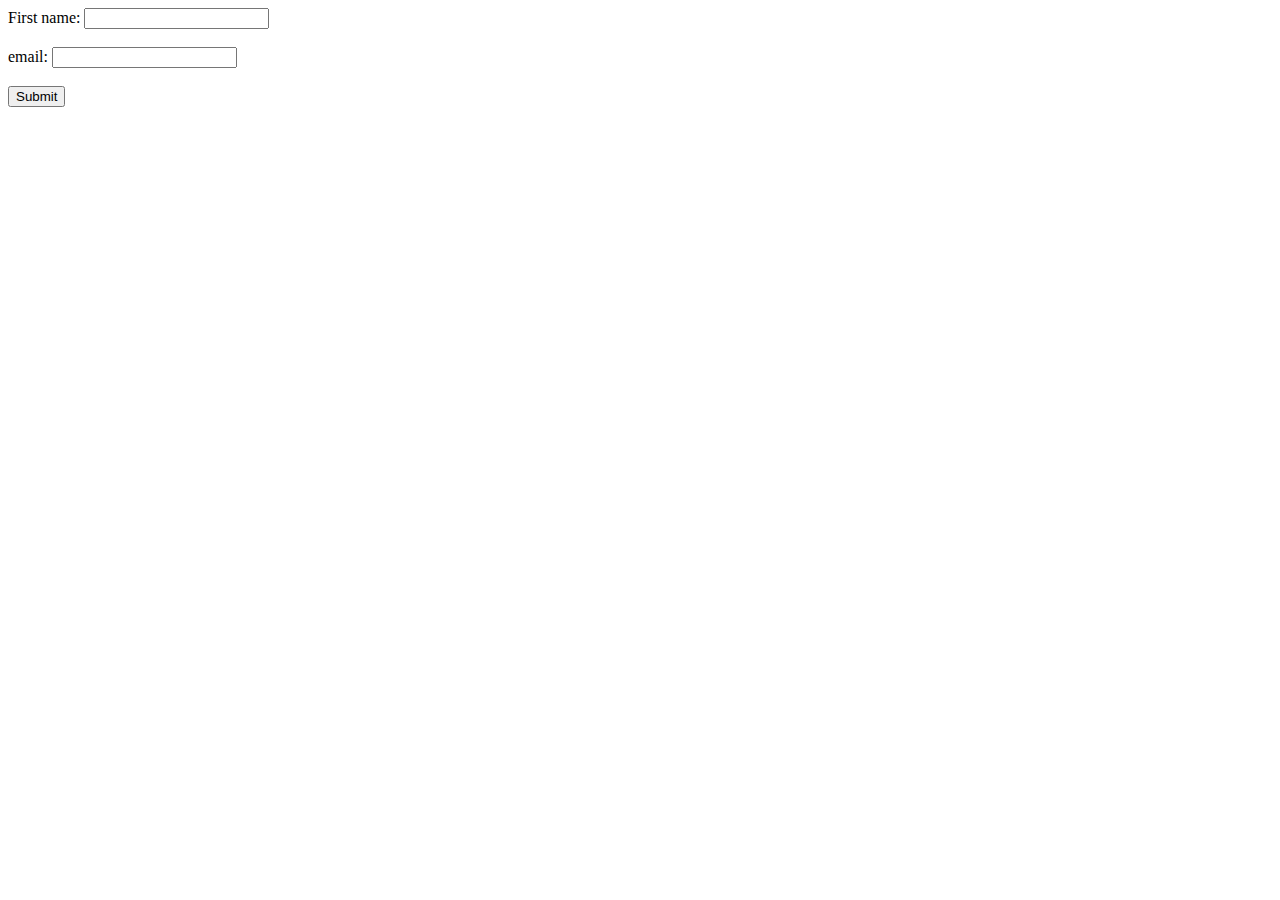
<file: xml/index.html>
<!DOCTYPE html>
<html lang="en">
<head>
    <meta charset="UTF-8">
    <meta name="viewport" content="width=device-width, initial-scale=1.0">
    <title>Document</title>
</head>
<body>
    <form action="action.html" name="form" id="form" method="GET">
        <label for="fname">First name:</label>
        <input type="text" id="fname" name="fname"><br><br>
        <label for="lname">email:</label>
        <input type="text" id="lname" name="lname"><br><br>
        <input type="submit" value="Submit">
    </form>
    <script>
        const fname = document.getElementById("fname");
        const lname = document.getElementById("lname");
        const form = document.getElementById("form");

        form.addEventListener('submit',(e)=>{
            // e.preventDefault();
            validate();
        })
        function validate(){
            if (fname.value === ""||lname.value === ""){
                alert("enter firstname");
            }
    }   
    </script>
</body>
</html>
</file>
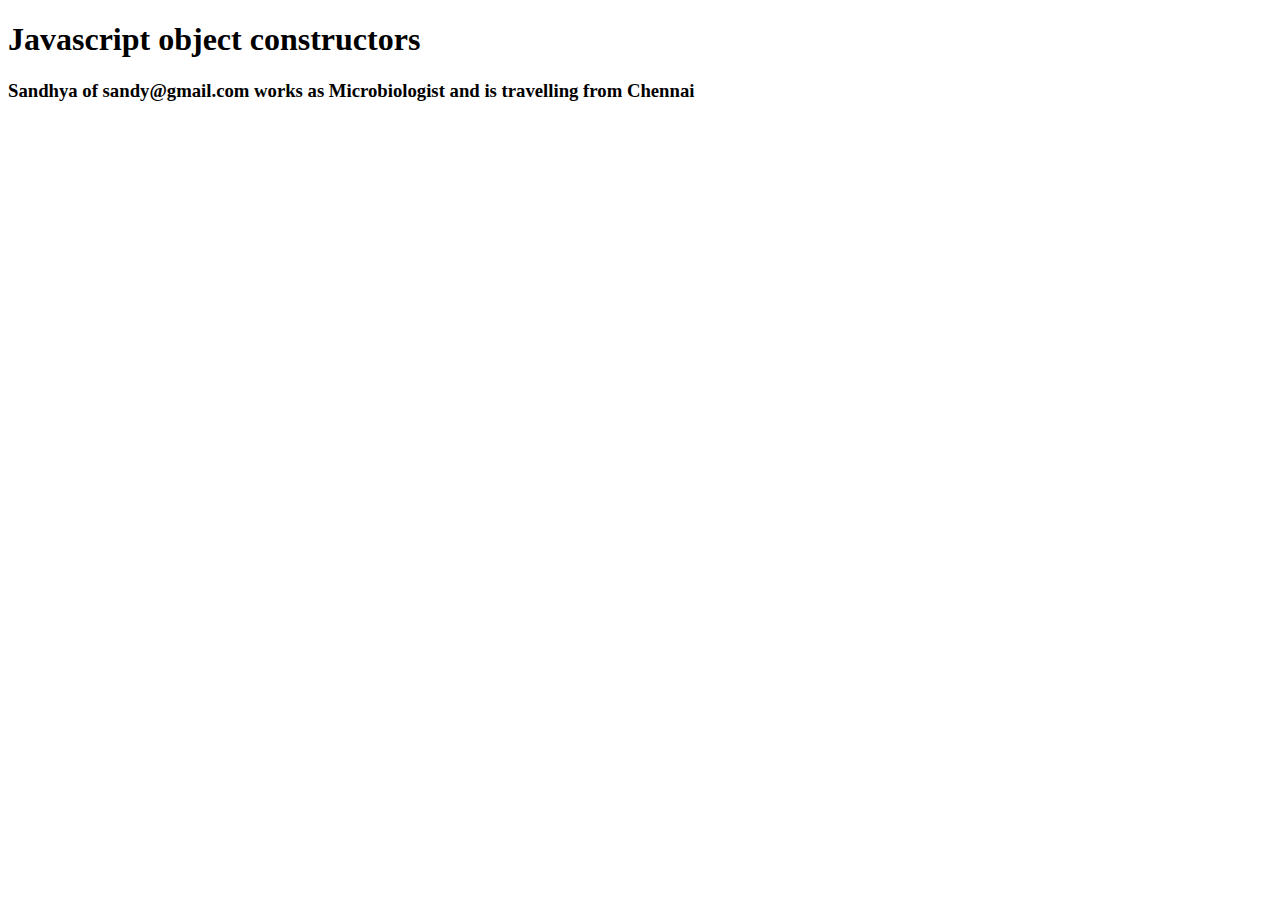
<file: constructor.html>
<!DOCTYPE html>
<html lang="en">
<head>
    <meta charset="UTF-8">
    <meta name="viewport" content="width=device-width, initial-scale=1.0">
    <title>Constructor</title>
</head>
<body>
    <h1>Javascript object constructors</h1>
    <h3 id="demo"></h3>


    <script>
        function employee(name,email,designation,location){
            this.name = name;
            this.email = email;
            this.designation = designation;
            this.location = location;
        }

    var employee = new employee("Sandhya","sandy@gmail.com","Microbiologist","Chennai");
        let show = document.getElementById("demo")
        show.innerHTML = employee.name+" of "+employee.email+ " works as "+employee.designation+ " and is travelling from "+employee.location;
    </script>
</body>
</html>
</file>
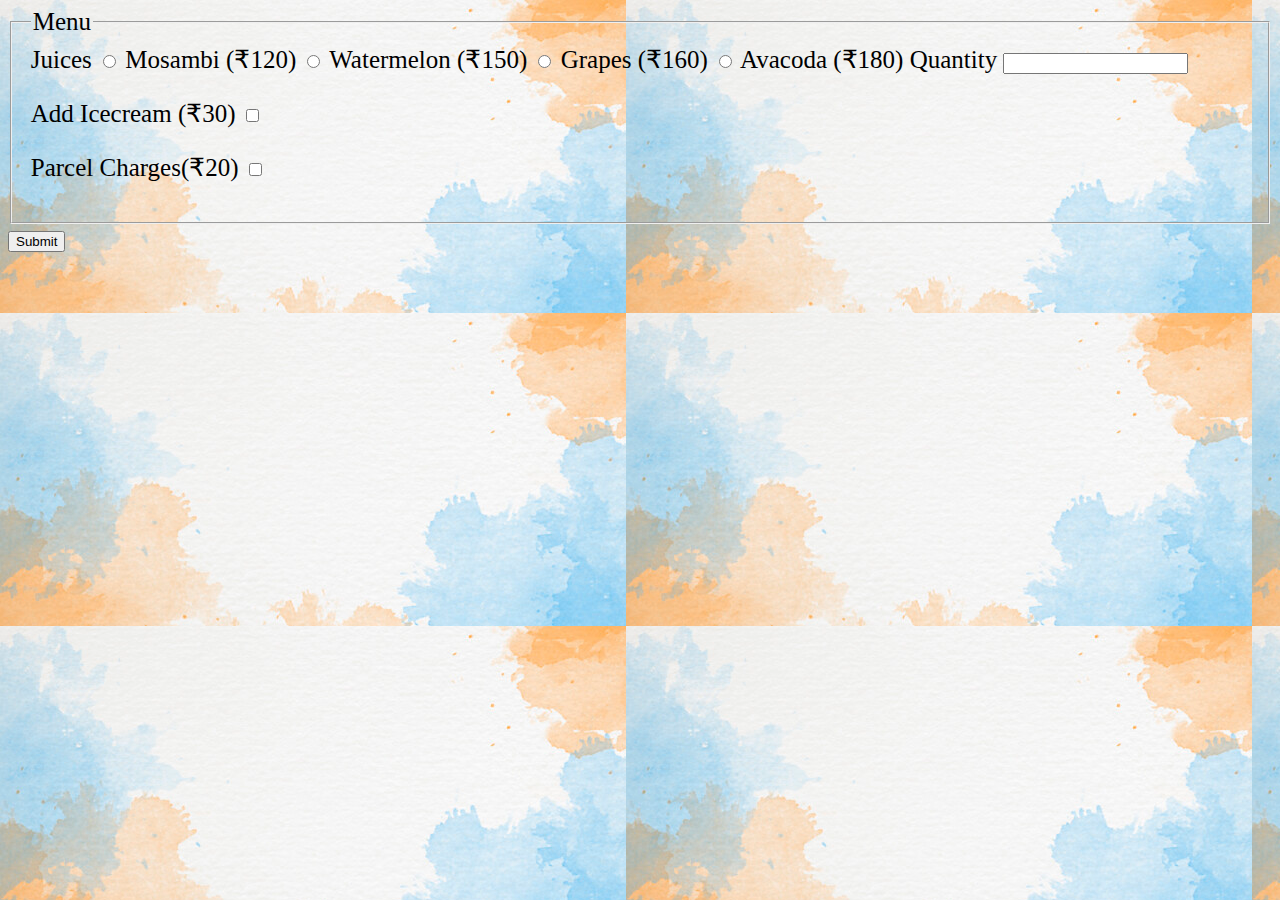
<file: billing/Billing.html>
<!DOCTYPE html>
<html lang="en">
<head>
    <title>Orders Today</title>
    <link href="billing.css" rel="stylesheet" type="text/css" />
</head>
<body onload='hideTotal()'>
    <div id="wrap">
    <form action="" id="Order" onsubmit="return false;"></form>
    <div>
        <div class="cont_order">
        <fieldset>
         <legend>Menu</legend>
         <label >Juices</label>
         <input type="radio" style="vertical-align"  name="Juicename" value="Mosambi"
         onclick="calculateTotal()" />
         Mosambi (₹120)
         <input type="radio"  style="vertical-align" name="Juicename" value="Watermelon"
         onclick="calculateTotal()" />
         Watermelon (₹150)
         <input type="radio"  style="vertical-align"  name="Juicename" value="Grapes"
         onclick="calculateTotal()" />
         Grapes (₹160)
         <input type="radio"  style="vertical-align" name="Juicename" value="Avacoda"
         onclick="calculateTotal()" />
         Avacoda (₹180)
         Quantity <input type="text" style=margin-left name="quantity" id="quantity" />
      
         
         <p>
         <label for='icecream' class="inlinelabel">
         Add Icecream (₹30)</label>
         <input type="checkbox" id="icecream" name='icecream'
         onclick="calculateTotal()" />
        </p>
      
         <p>
         <label class="inlinelabel" for='Parcel'>
         Parcel Charges(₹20)</label>
         <input type="checkbox" id="Parcel"
         name="Parcel" onclick="calculateTotal()" />
         </p>
         <div id="totalPrice"></div>
      
         </fieldset>
        </div>
     </form>
     <script>

    var juice_prices = new Array();
    juice_prices["Mosambi"]=120;
    juice_prices["Watermelon"]=150;
    juice_prices["Grapes"]=160;
    juice_prices["Avacoda"]=180;

    function getjuicecost()
{

    var juicecost=0;
    var theForm = document.forms["Order"];
    var Juicename = theForm.elements["Juicename"];
    for(var i = 0; i < Juicename.length; i++)
    {
        //if the radio button is checked
        if(Juicename[i].checked)
        {
            juicecost = juice_prices[Juicename[i].value];
            break;
        }
    }
     return juicecost;
}

    function geticecreamprice()
{
    var icecreamprice=0;
    var theForm = document.forms["Order"];
    var icecream = theForm.elements["icecream"];
5
    if(icecream.checked==true)
    {
        icecreamprice=30;
    }
    return icecreamprice;
}

function parcelprice()
{
    var parcelprice=0;
    var theForm = document.forms["Order"];
    var parcel = theForm.elements["Parcel"];
    if(Parcel.checked==true){
        parcelprice=20;
    }
    return parcelprice;
}

    function getQuantity()
{
    var theForm = document.forms["Juice_name"];
    var quantity = theForm.elements["quantity"];
    var howmany =0;
    if(quantity.value!="")
    {
        howmany = parseInt(quantity.value);
    }
return howmany;
}
function calculateTotal()
{
    var Total_Price = getjuicecost() + icecreamprice() + parcelprice();

    //display the result
    var use = document.getElementById("totalPrice").value;
    divobj.style.display='block';
    divobj.innerHTML = "Total Price For the Juice ₹"+Total_Price;
}
     </script>
     <button onclick="getDisplay()">Submit</button>
    </div>
    <div id="display">
    </div> 
     
</body>
</html>
</file>
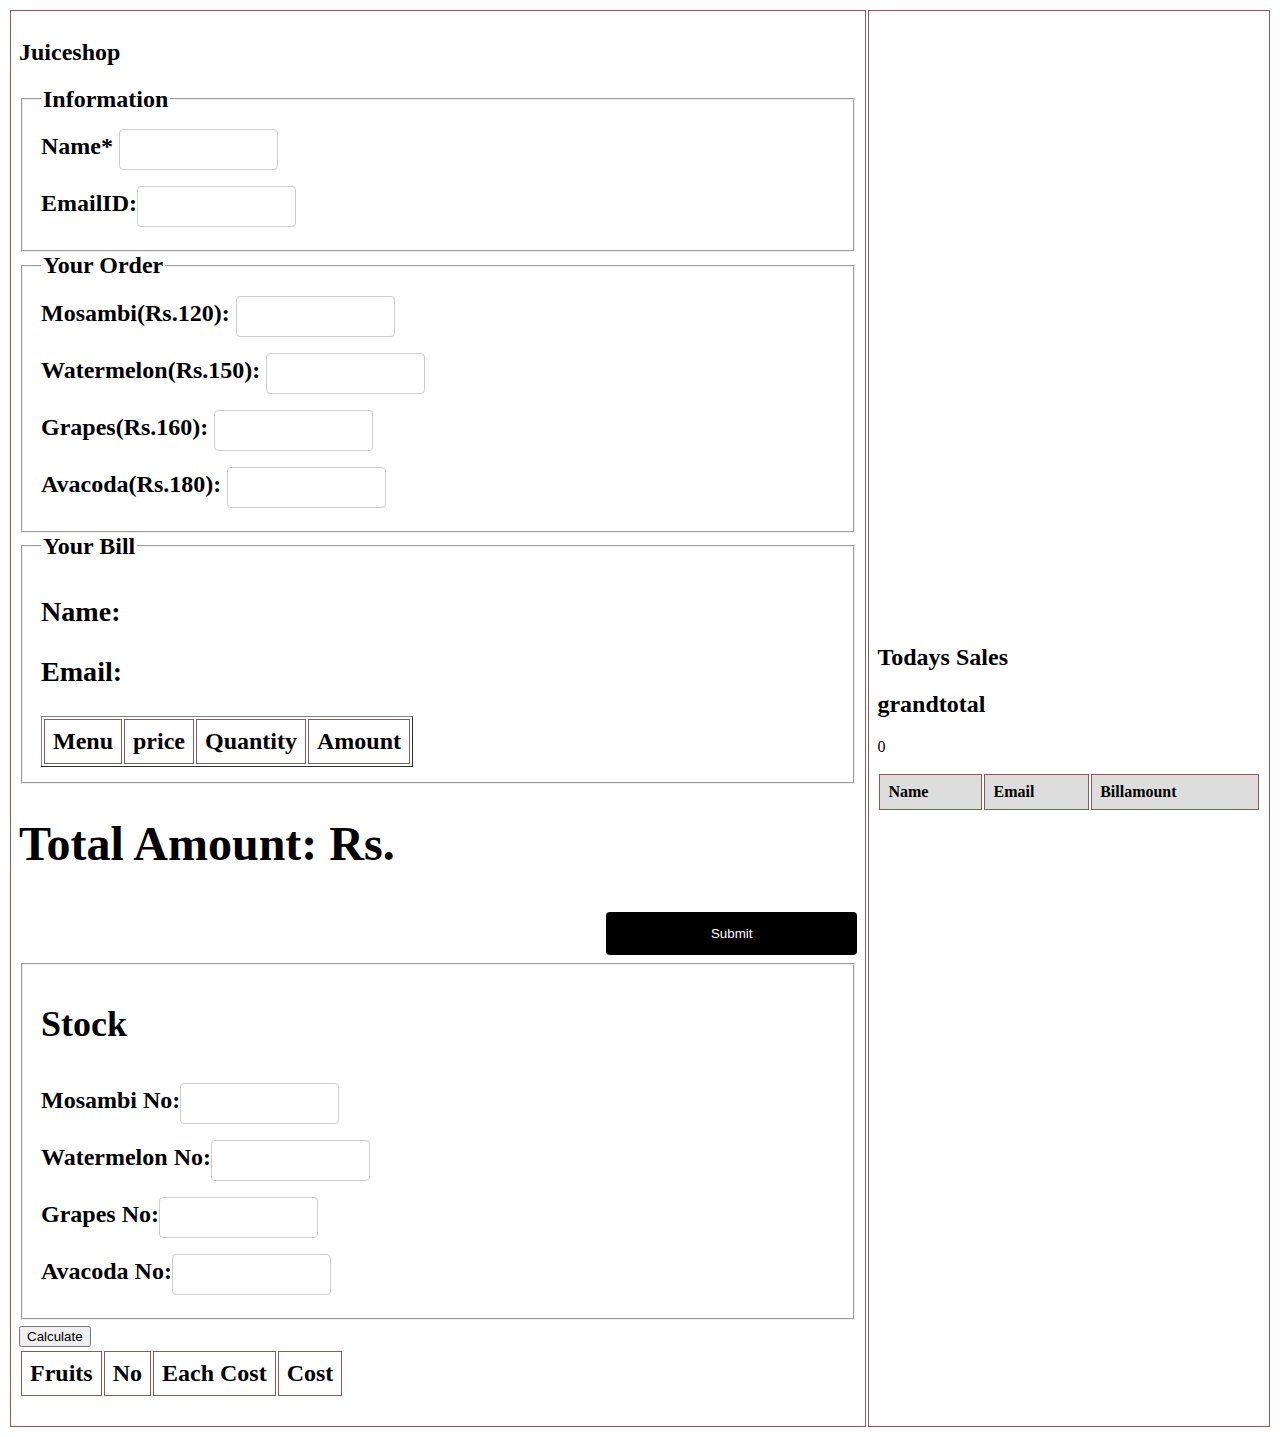
<file: billing3/billing3.html>
<!DOCTYPE html>
<html lang="en">
<head>
    <title>Document</title>
    <link rel="stylesheet" href="billing3.css">
</head>
<body>
    <table>
        <tr>
            <td>
                <form onsubmit="event.preventDefault();onFormSubmit();" autocomplete="off">
                 <h2>Juiceshop<h2>             
             <div class="container-fluid">
                <div class="container">
                   <div class="part1">
                    <fieldset> 
                        <legend>Information</legend>
                        <label>Name*</label><label class="validation-error hide" id="nameValidationError">This field is required.</label>
                        <input type="text" id="name"><br>
                        EmailID:<input type="text" id="email"><br>
                    </fieldset>
                </div>     

                <div class="part2">
                    <fieldset>
                        <legend>Your Order</legend>
                        Mosambi(Rs.120): <input type="number" name="Juicename" id="Mosambi"><br/>
                        Watermelon(Rs.150): <input type="number" name="Juicename" id="Watermelon"><br/>
                        Grapes(Rs.160): <input type="number" name="Juicename" id="Grapes"><br/>
                        Avacoda(Rs.180): <input type="number" name="Juicename" id="Avacoda"><br/>
                    </fieldset>
                </div>

            </div>
            <div class="container">
                <fieldset>
                    <legend>Your Bill</legend>
                    <h3>Name: <span id="name2"></span></h3>
                    <h3>Email: <span id="email2"></span></h3>          
                    <table class="opp" id="Billstatement" border="1" resetForm();>
                        <thread>
                             <tr>
                                 <th >Menu</th><th>price</th><th>Quantity</th><th>Amount</th>
                             </tr>                           
                        </thread>                       
                    </table>
                </fieldset>
                <h1>Total Amount: Rs. <span id="amount"></span></h1>
                    <div  class="form-action-buttons">
                        <input type="submit" value="Submit"
                        >
                    </div>
                    <div class="container">
                        <fieldset>
                    <h2>Stock</h2>
    Mosambi No:<input type="number" class=fruitno id="mos_quan"><br/>
    Watermelon No:<input type="number" class=fruitno id="wat_quan"><br/>
    Grapes No:<input type="number" class=fruitno id="gra_quan"><br/>
    Avacoda No:<input type="number" class=fruitno id="ava_quan"><br/>
</div>
    <table class="slidemenu" id=calc>
        <thread>
            <tr>
                <tbody>
                <th>Fruits </th>
                <th>No</th>
                <th>Each Cost</th>
                <th>Cost</th>
                </tbody>
            </tr>
        </thread>
        <button type="button" onclick="dispqqq()">Calculate</button>
    </table>
                </form>
            </td>
            <td>
                <h2>Todays Sales</h2>
                <table class="list" id="disp">
                    <thead>
                        <tr>
                            <th>Name</th>
                            <th>Email</th>
                            <th>Billamount</th>
                        </tr>
                    </thead>
                    <tbody>
                        <div>
                            <h2>grandtotal</h2>
                            <p id="grandtotal">0</p>
                        </div>
                    </tbody>
                </table>
            </td>
        </tr>
    </table>
    
    </div>
<script>
 
 
var Mosambi_price=120, Watermelon_price=150, Grapes_price=160, Avacoda_price=180;
var Mosambi_q=0; Watermelon_q=0; Grapes_q=0; Avacoda_q=0;
var MosambiPriceShow ="", WatermelonPriceShow ="", GrapesPriceShow ="", AvacodaPriceShow="" ;


document.getElementById("name").addEventListener("keyup",function(){
document.getElementById("name2").innerHTML=this.value;
});

document.getElementById("email").addEventListener("keyup",function(){
document.getElementById("email2").innerHTML=this.value;
});


document.getElementById("Mosambi").addEventListener("keyup",function(){
    if(this.value==""||this.value==0){
        MosambiPriceShow =""
        ShowBill();
    }else{
        Mosambi_q = this.value;
        MosambiPriceShow = "<tr><td>Mosambi</td><td>Rs."+Mosambi_price+" </td><td>"+Mosambi_q+"</td><td>"+Mosambi_price+"x"+Mosambi_q+"="+Mosambi_price*Mosambi_q+"</td></tr>";
    ShowBill();
    }
 });

 document.getElementById("Watermelon").addEventListener("keyup",function(){
    if(this.value==""||this.value==0){
        WatermelonPriceShow ="";
        ShowBill();
    }else{
        Watermelon_q = this.value;
        WatermelonPriceShow = "<tr><td>Watermelon</td><td>Rs."+Watermelon_price+" </td><td>"+Watermelon_q+"</td><td>"+Watermelon_price+"x"+Watermelon_q+"="+Watermelon_price*Watermelon_q+"</td></tr>";
        ShowBill();
    }
 });

 document.getElementById("Grapes").addEventListener("keyup",function(){
    if(this.value==""||this.value==0){
        GrapesPriceShow ="";
        ShowBill();
    }else{
        Grapes_q = this.value;
        GrapesPriceShow = "<tr><td>Grapes</td><td>Rs."+Grapes_price+" </td><td>"+Grapes_q+"</td><td>"+Grapes_price+"x"+Grapes_q+"="+Grapes_price*Grapes_q+"</td></tr>";
        ShowBill();
    }
 });

 document.getElementById("Avacoda").addEventListener("keyup",function(){
    if(this.value==""||this.value==0){
        document.getElementById("Billstatement").innerHTML="";
        AvacodaPriceShow ="";
        ShowBill();
    }else{
        Avacoda_q = this.value;
        AvacodaPriceShow = "<tr><td>Mosambi</td><td>Rs."+Avacoda_price+" </td><td>"+Avacoda_q+"</td><td>"+Avacoda_price+"x"+Avacoda_q+"="+Avacoda_price*Avacoda_q+"</td></tr>";
        ShowBill();
    }
 });

 function ShowBill(){ 
     document.getElementById("Billstatement").innerHTML=MosambiPriceShow+WatermelonPriceShow+GrapesPriceShow+AvacodaPriceShow;
     document.getElementById("amount").innerHTML=Mosambi_price*Mosambi_q+Watermelon_price*Watermelon_q+Grapes_price*Grapes_q+Avacoda_price*Avacoda_q;
     bat=Mosambi_price*Mosambi_q+Watermelon_price*Watermelon_q+Grapes_price*Grapes_q+Avacoda_price*Avacoda_q;  
    }
 
var selectedRow = null

 function onFormSubmit() {
        if(validate()) {
            var formData = readFormData();
            if (selectedRow == null){
            insertNewRecord(formData);
            }
        resetForm();
        calculatetotal()
    }
}

 function readFormData()
  {
    var formData = {};
    formData["name"] = document.getElementById("name").value;
    formData["email"] = document.getElementById("email").value;
    formData["amount"] = document.getElementById("amount").innerHTML;
    return formData;

}

function insertNewRecord(data) {
    var table = document.getElementById("disp").getElementsByTagName('tbody')[0];
    var newRow = table.insertRow(table.length);
    cell1 = newRow.insertCell(0);
    cell1.innerHTML = data.name;
    cell2 = newRow.insertCell(1);
    cell2.innerHTML = data.email;
    cell3 = newRow.insertCell(2);
    cell3.innerHTML = data.amount;
    cell4 = newRow.insertCell(3);
    cell4.innerHTML = `<a onClick="onDelete(this)">Delete</a>`;

}

function resetForm() {
    document.getElementById("name").value = "";
    document.getElementById("email").value = "";
    document.getElementById("name2").innerHTML = "";
    document.getElementById("email2").innerHTML = "";
    document.getElementById("Mosambi").value = 0;
    document.getElementById("Watermelon").value = 0;
    document.getElementById("Grapes").value = 0;
    document.getElementById("Avacoda").value = 0;
    document.getElementById("Billstatement").innerHTML = ""; 
    document.getElementById("amount").innerHTML = "";
    MosambiPriceShow ="";
    WatermelonPriceShow ="";
    GrapesPriceShow ="";
    AvacodaPriceShow ="";
    Mosambi_q=0; 
    Watermelon_q=0; 
    Grapes_q=0; 
    Avacoda_q=0;


    //document.getElementById("AvacodaPriceShow").value = "";

    selectedRow = null;
}

function onDelete(td) {
    if (confirm('Are you sure to delete this record ?')) {
        row = td.parentElement.parentElement;
        document.getElementById("disp").deleteRow(row.rowIndex);
        resetForm();
    }
}

function validate() {
    isValid = true;
    if (document.getElementById("name").value == "") {
        isValid = false;
        document.getElementById("nameValidationError").classList.remove("hide");
    } else {
        isValid = true;
        if (!document.getElementById("nameValidationError").classList.contains("hide"))
            document.getElementById("nameValidationError").classList.add("hide");
    }
    return isValid;
}
var selectedRow=null
function onFormSubmit1() {
            var formquans = Quans();
            if (selectedRow == null){
                dispqqq();
        resetForm();
        calculatetotal()
    }
}
function Quans()
  {
    var formquans = {};
    formquans["mos_quan"] = document.getElementById("mos_quan").value;
    formquans["wat_quan"] = document.getElementById("wat_quan").value;
    formquans["gra_quan"] = document.getElementById("gra_quan").value;
    formquans["ava_quan"] = document.getElementById("ava_quan").value;
    return formquans;

}

function dispqqq() {
   var table = document.getElementById("calc").getElementsByTagName('tbody')[0];
   var newRow = table.insertRow(table.length);
   cell1 = newRow.insertCell(0);
   cell1.innerHTML = mos_quan;
   cell2 = newRow.insertCell(1);
   cell2.innerHTML = wat_quan;
   cell3 = newRow.insertCell(2);
   cell3.innerHTML = gra_quan;
   cell4 = newRow.insertCell(3);
   cell4.innerHTML = ava_quan;
   var x=document.getElementById('mos_quan').value;
document.getElementById("calc").innerHTML=x;
}


var tpo=0;
var amount=document.getElementById("amount").innerHTML;
function calculatetotal(){
var temp=0;
temp+=bat;
tpo+=temp;
document.getElementById("grandtotal").innerHTML=tpo;
}
</script>
    </body>
    </html>
</file>
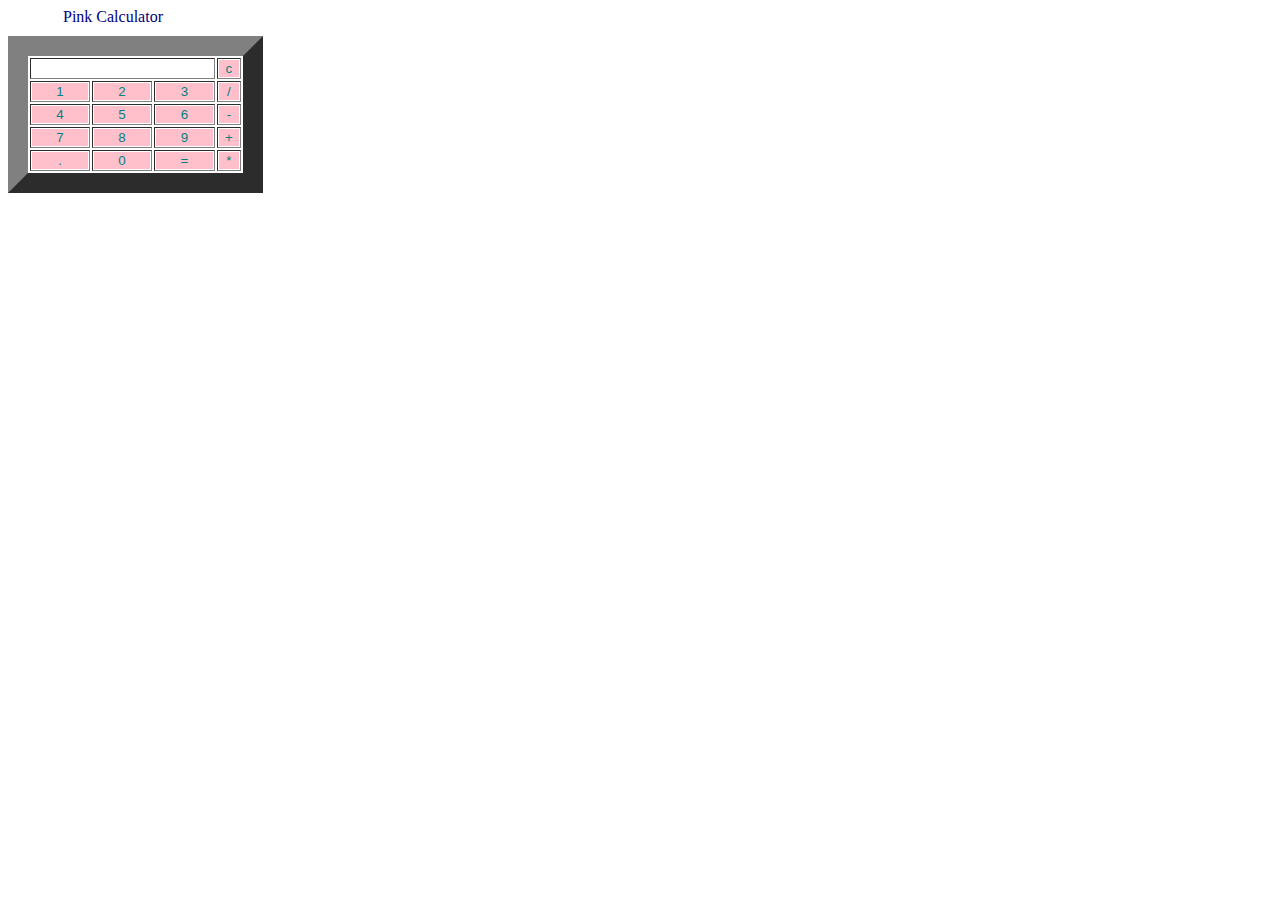
<file: calculator/calculator.html>
<html> 
   <head> 
      <script> 
         //function that display value 
         function dis(val) 
         { 
             document.getElementById("result").value+=val 
         } 
           
         //function that evaluates the digit and return result 
         function solve() 
         { 
             let x = document.getElementById("result").value 
             let y = eval(x) 
             document.getElementById("result").value = y 
         } 
           
         //function that clear the display 
         function clr() 
         { 
             document.getElementById("result").value = "" 
         } 
      </script> 
      <!-- for styling -->
      <style> 
         
         .title{ 
         margin-bottom: 10px; 
         text-align:center; 
         width: 210px; 
         color:navy; 
         border: purple 10px; 
         } 
  
         input[type="button"] 
         { 
         background-color:pink; 
         color: teal; 
         border: olive 10px; 
         width:100% 
         } 
  
         input[type="text"] 
         { 
         background-color:white; 
         border: olive 10px; 
         width:100% 
         } 
      </style> 
   </head> 
   <!-- create table -->
   <body> 
      <div class = title >Pink Calculator</div> 
      <table border="20"> 
         <tr> 
            <td colspan="3"><input type="text" id="result"/></td> 
            <!-- clr() function will call clr to clear all value -->
            <td><input type="button" value="c" onclick="clr()"/> </td> 
         </tr> 
         <tr> 
            <!-- create button and assign value to each button -->
            <!-- dis("1") will call function dis to display value -->
            <td><input type="button" value="1" onclick="dis('1')"/> </td> 
            <td><input type="button" value="2" onclick="dis('2')"/> </td> 
            <td><input type="button" value="3" onclick="dis('3')"/> </td> 
            <td><input type="button" value="/" onclick="dis('/')"/> </td> 
         </tr> 
         <tr> 
            <td><input type="button" value="4" onclick="dis('4')"/> </td> 
            <td><input type="button" value="5" onclick="dis('5')"/> </td> 
            <td><input type="button" value="6" onclick="dis('6')"/> </td> 
            <td><input type="button" value="-" onclick="dis('-')"/> </td> 
         </tr> 
         <tr> 
            <td><input type="button" value="7" onclick="dis('7')"/> </td> 
            <td><input type="button" value="8" onclick="dis('8')"/> </td> 
            <td><input type="button" value="9" onclick="dis('9')"/> </td> 
            <td><input type="button" value="+" onclick="dis('+')"/> </td> 
         </tr> 
         <tr> 
            <td><input type="button" value="." onclick="dis('.')"/> </td> 
            <td><input type="button" value="0" onclick="dis('0')"/> </td> 
            <!-- solve function call function solve to evaluate value -->
            <td><input type="button" value="=" onclick="solve()"/> </td> 
            <td><input type="button" value="*" onclick="dis('*')"/> </td> 
         </tr> 
      </table> 
   </body> 
</html>
</file>
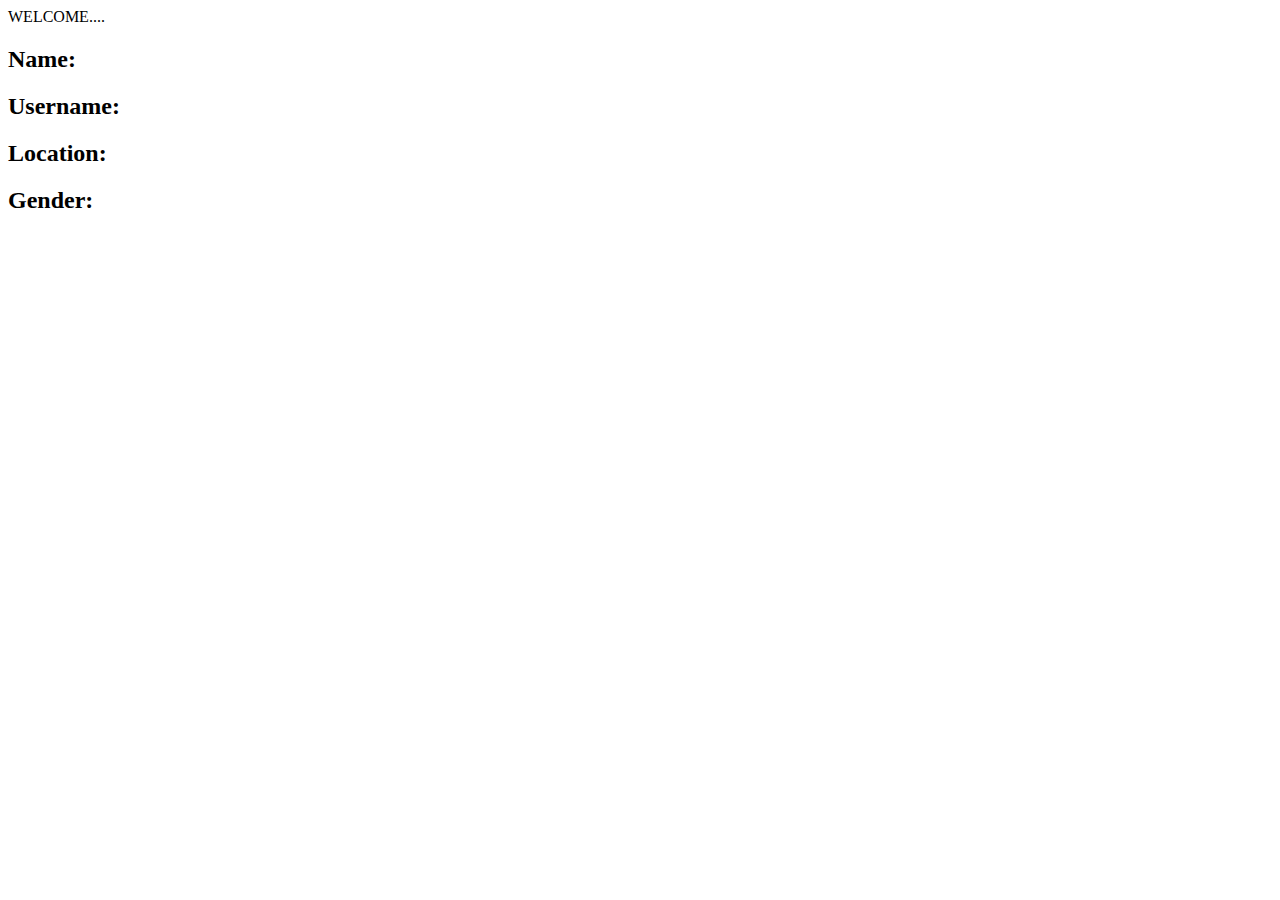
<file: register/access.html>
<html>
<html>
<body>

WELCOME.... <span id="result"></span>
<script>
window.addEventListener('load', () =>
{
    const params=(new URL(document.location)).searchParams;
    const fname =params.get("fname");
    const uname =params.get("uname");
    const location =params.get("location");
    const gender =params.get("gender");
    

    document.getElementById("fname").innerText="name:"+fname;
    document.getElementById("uname").innerText="username:"+uname;
    document.getElementById("location").innerText="location:"+location;
    document.getElementById("gender").innerText="gender:"+gender;
}
</script>
 <h2>
    Name: <span id="result-name"/>
 </h2>
 <h2>
    Username: <span id="result-uname"/>
 </h2>
 <h2>
    Location: <span id="result-location"/>
 </h2>
 <h2>
    Gender: <span id="result-gender"/>
 </h2>

</body>
</html>
</file>
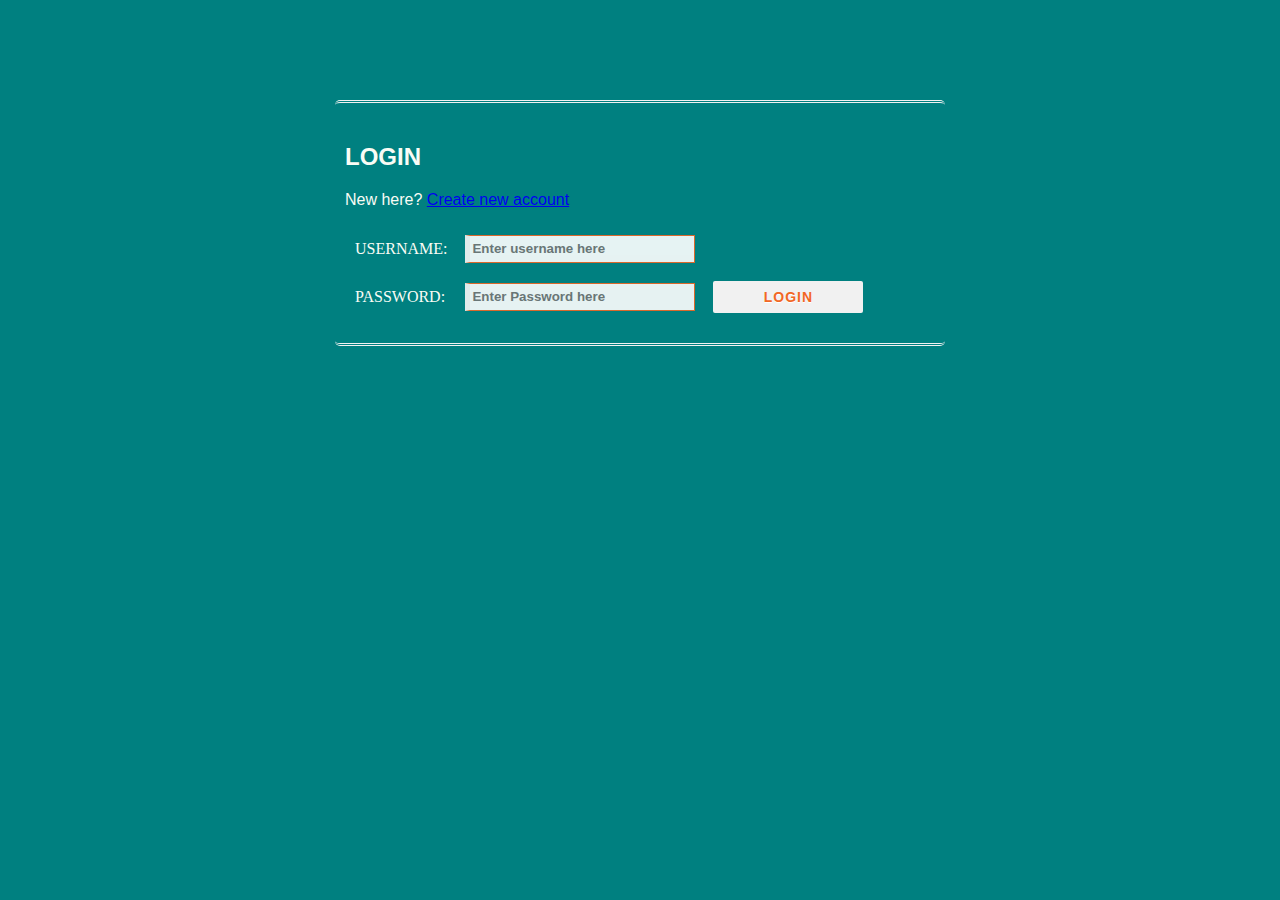
<file: register/login.html>
<html>
<head>
<title>LOGIN</title>
<style>
   body
    {
	    margin:0px;
	    background-color:teal;
	    
	    color:#f9fcf5;
	    font-family:Arial, Helvetica, sans-serif;
    }
    
    #main{width:600px; height:auto; overflow:hidden; padding-bottom:20px; margin-left:auto; margin-right:auto; 
    border-radius:5px; padding-left:10px; margin-top:100px; border-top:3px double #f1f1f1;  
    border-bottom:3px double #f1f1f1; padding-top:20px;
    }
    
    #main table{font-family:"Comic Sans MS", cursive;}
    /* css code for textbox */
    #main .tb{height:28px; width:230px; border:1px solid #f26724; color:#fd7838; font-weight:bold; border-left:5px solid #f7f7f7; opacity:0.9;}
    
    #main .tb:focus{height:28px; border:1px solid #f26724; outline:none; border-left:5px solid #f7f7f7;}

    /* css code for button*/
    #main .btn{width:150px; height:32px; outline:none;  color:#f7f7f7; font-weight:bold; border:0px solid #f26724; 
    text-shadow: 0px 0.5px 0.5px #fff; border-radius: 2px; font-weight: 600; color: #f26724; letter-spacing: 1px; 
    font-size:14px; background-color:#f1f1f1; -webkit-transition: 1s; -moz-transition: 1s; transition: 1s;}
  
    #main .btn:hover{background-color:#f26724; outline:none;  border-radius: 2px; color:#f1f1f1; border:1px solid #f1f1f1;
    -webkit-transition: 1s; -moz-transition: 1s; transition: 1s; }
  </style> 
  <script>

    // Name and Password from the register-form
    var USERNAME = [];
    var PASSWORD = [];
    var i=0;
    nome[i] = document.getElementById('L1');
    pw[i] = document.getElementById('L2');

    // storing input from register-form
    function store() {
        localStorage.setItem('USERNAME', JSON.stringify(L1));
        localStorage.setItem('PASSWORD', JSON.stringify(L2));
        i++;
    }
</script> 
   </head>   
<body>
<!-- Main div code -->
	<div id="main">
	<div class="h-tag">
	<h2>LOGIN</h2>
	</div>
	<!-- create account div -->
	<div class="login">
	<table cellspacing="2" align="centre" cellpadding="8" border="0">
	<tr>
	<td align="centre">USERNAME:</td>
	<td><input type="text" placeholder="Enter username here" id="t1" class="tb" /></td>
	</tr>
	<td align="centre">PASSWORD:</td>
	<td><input type="text" placeholder="Enter Password here" id="t2" class="tb" /></td>
        <td><input type="submit" value="LOGIN" class="btn" onclick="store()" /></td>
	</tr>
<p class="change_link">  
					New here?
					<a href="file:///C:/Users/ACER/Desktop/registration.html"> Create new account </a>
				</p>
    </body>
    </html>
</file>
<file: billing/billing.css>
body {
    background-image: url("hand.jpg");
    background-colour:blue;
    font-size: 25px	;
}
</file>
<file: billing3/billing3.css>
body > table{
    width: 100%;
}

.table{
    color: black;
    border-collapse: collapse;
}
table.list{
    width:100%;
    background-color:rosybrown
    color: black;
}

td, th {
    border: 1px solid #8f5858;
    column-rule-color: blueviolet;
    text-align: left;
    padding: 8px;
}
tr:nth-child(even),table.list thead>tr {
    background-color: #dddddd;
}

input[type=text], input[type=number] {
    width: 20%;
    padding: 12px 20px;
    margin: 8px 0;
    display: inline-block;
    border: 1px solid #ccc;
    border-radius: 4px;
    box-sizing: border-box;
}

input[type=submit]{
    width: 30%;
    background-color:black;
    color: white;
    padding: 14px 20px;
    margin: 8px 0;
    border: none;
    border-radius: 4px;
    cursor: pointer;
}

form div.form-action-buttons{
    text-align: right;
}

a{
    cursor: pointer;
    text-decoration: underline;
    color: #0000ee;
    margin-right: 4px;
}

label.validation-error{
    color:   red;
    margin-left: 5px;
}

.hide{
    display:none;
}

grandtotal{
    color: #0000ee;
    text-align: right ;
}

disp{
    color: red;

}

h2.stock
</file>
